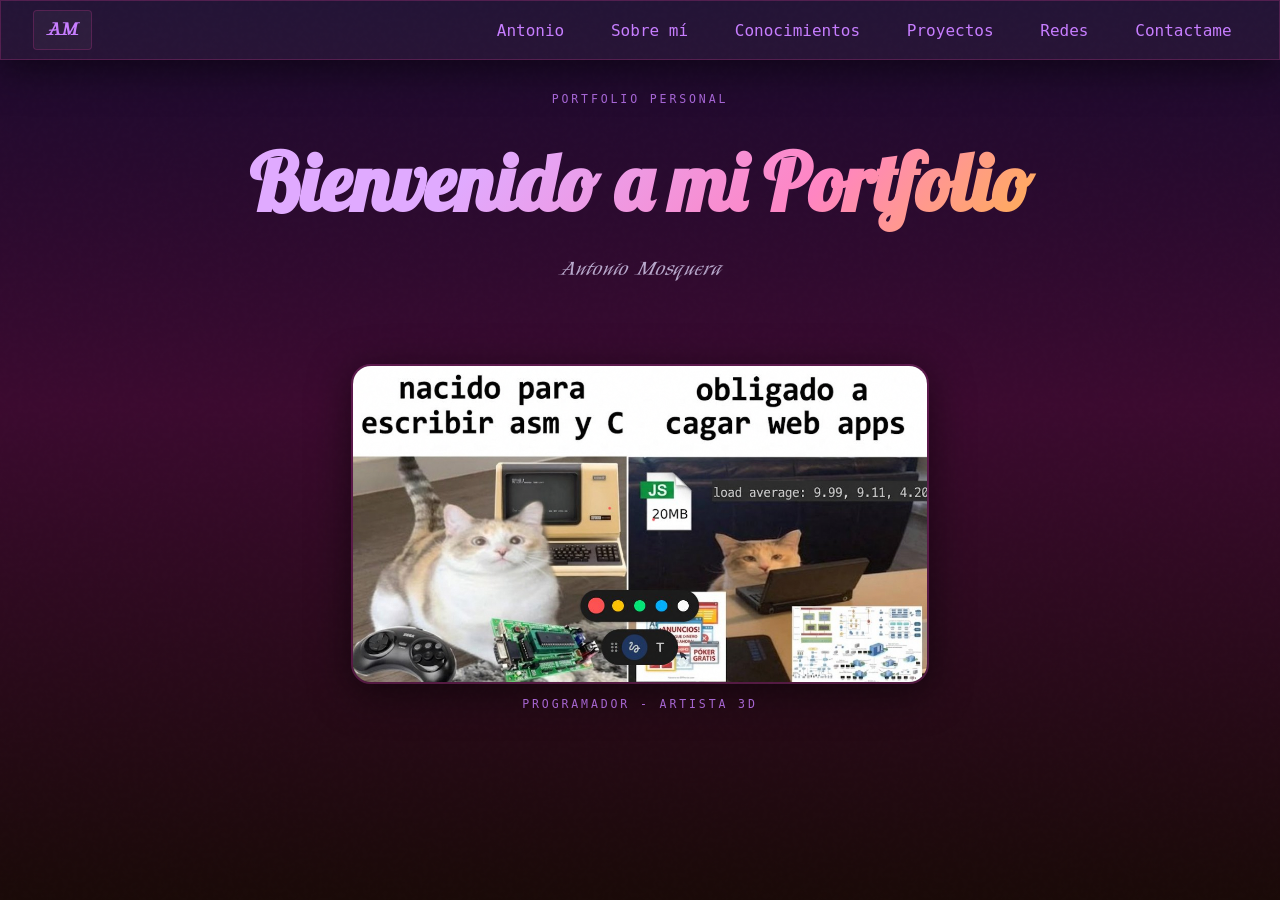
<file: index.html>
<!DOCTYPE html>
<html lang="es">
<head>
	<!--FUENTES- GOOGLE SANS- KINGS-->
	<link rel="preconnect" href="https://fonts.googleapis.com">
	<link rel="preconnect" href="https://fonts.gstatic.com" crossorigin>
	<link href="https://fonts.googleapis.com/css2?family=Google+Sans:ital,opsz,wght@0,17..18,400..700;1,17..18,400..700&family=Kings&display=swap" rel="stylesheet">
	<link href="https://fonts.googleapis.com/css2?family=Lobster&display=swap" rel="stylesheet">
	<link rel="stylesheet" href="styles.css">

  <meta charset="UTF-8">
  <meta name="viewport" content="width=device-width, initial-scale=1.0">
  <title>Portfolio - Antonio Mosquera</title>
</head>
<body>

	<nav>
    <span class="iniciales">AM</span>
    <a href="index.html">Antonio</a>
    <a href="informacion.html">Sobre mí</a>
    <a href="conocimientos.html">Conocimientos</a>
    <a href="proyectos.html">Proyectos</a>
    <a href="redes.html">Redes</a>
    <a href="contacto.html">Contactame</a>
  </nav>

  <main>
		<section class="hero">
			<p class="hero-label">Portfolio personal</p>
			<h1>Bienvenido a mi Portfolio</h1>
			<p class="hero-firma">Antonio Mosquera</p>
		</section>

		<section class="foto-perfil">
      <img src="FotoDePerfil.jpg" alt="Antonio Mosquera" />
      <p class="foto-label">Programador - Artista 3D</p>
    </section>
  </main>
</body>
</html>
</file>
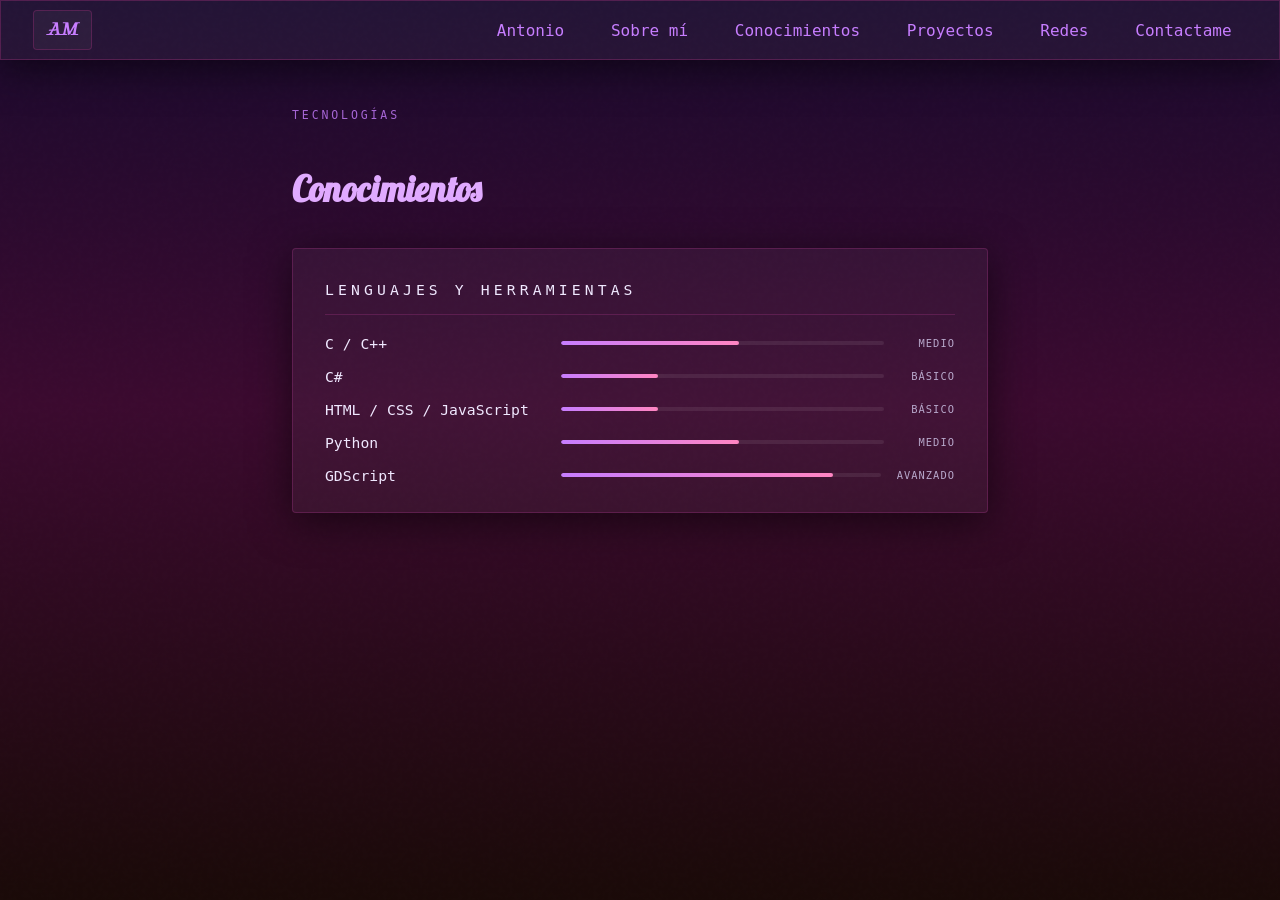
<file: conocimientos.html>
<!DOCTYPE html>
<html lang="es">
<head>
  <link rel="preconnect" href="https://fonts.googleapis.com">
  <link rel="preconnect" href="https://fonts.gstatic.com" crossorigin>
  <link href="https://fonts.googleapis.com/css2?family=Google+Sans:ital,opsz,wght@0,17..18,400..700;1,17..18,400..700&family=Kings&display=swap" rel="stylesheet">
  <link href="https://fonts.googleapis.com/css2?family=Lobster&display=swap" rel="stylesheet">
  <link rel="stylesheet" href="styles.css">
  <meta charset="UTF-8">
  <meta name="viewport" content="width=device-width, initial-scale=1.0">
  <title>Conocimientos - Antonio Mosquera</title>
</head>
<body>

  <nav>
    <span class="iniciales">AM</span>
    <a href="index.html">Antonio</a>
    <a href="informacion.html">Sobre mí</a>
    <a href="conocimientos.html">Conocimientos</a>
    <a href="proyectos.html">Proyectos</a>
    <a href="redes.html">Redes</a>
    <a href="contacto.html">Contactame</a>
  </nav>

  <main>
    <section class="pagina">

      <p class="pagina-subtitulo">Tecnologías</p>
      <h1 class="pagina-titulo">Conocimientos</h1>

      <div class="card">
        <p class="card-titulo">Lenguajes y herramientas</p>
        <ul class="tech-list">

          <li>
            <span class="tech-nombre">C / C++</span>
            <div class="barra-fondo"><div class="barra-relleno" style="width: 55%"></div></div>
            <span class="nivel-tag">Medio</span>
          </li>

          <li>
            <span class="tech-nombre">C#</span>
            <div class="barra-fondo"><div class="barra-relleno" style="width: 30%"></div></div>
            <span class="nivel-tag">Básico</span>
          </li>

          <li>
            <span class="tech-nombre">HTML / CSS / JavaScript</span>
            <div class="barra-fondo"><div class="barra-relleno" style="width: 30%"></div></div>
            <span class="nivel-tag">Básico</span>
          </li>

          <li>
            <span class="tech-nombre">Python</span>
            <div class="barra-fondo"><div class="barra-relleno" style="width: 55%"></div></div>
            <span class="nivel-tag">Medio</span>
          </li>

          <li>
            <span class="tech-nombre">GDScript</span>
            <div class="barra-fondo"><div class="barra-relleno" style="width: 85%"></div></div>
            <span class="nivel-tag">Avanzado</span>
          </li>

        </ul>
      </div>

    </section>
  </main>

</body>
</html>
</file>
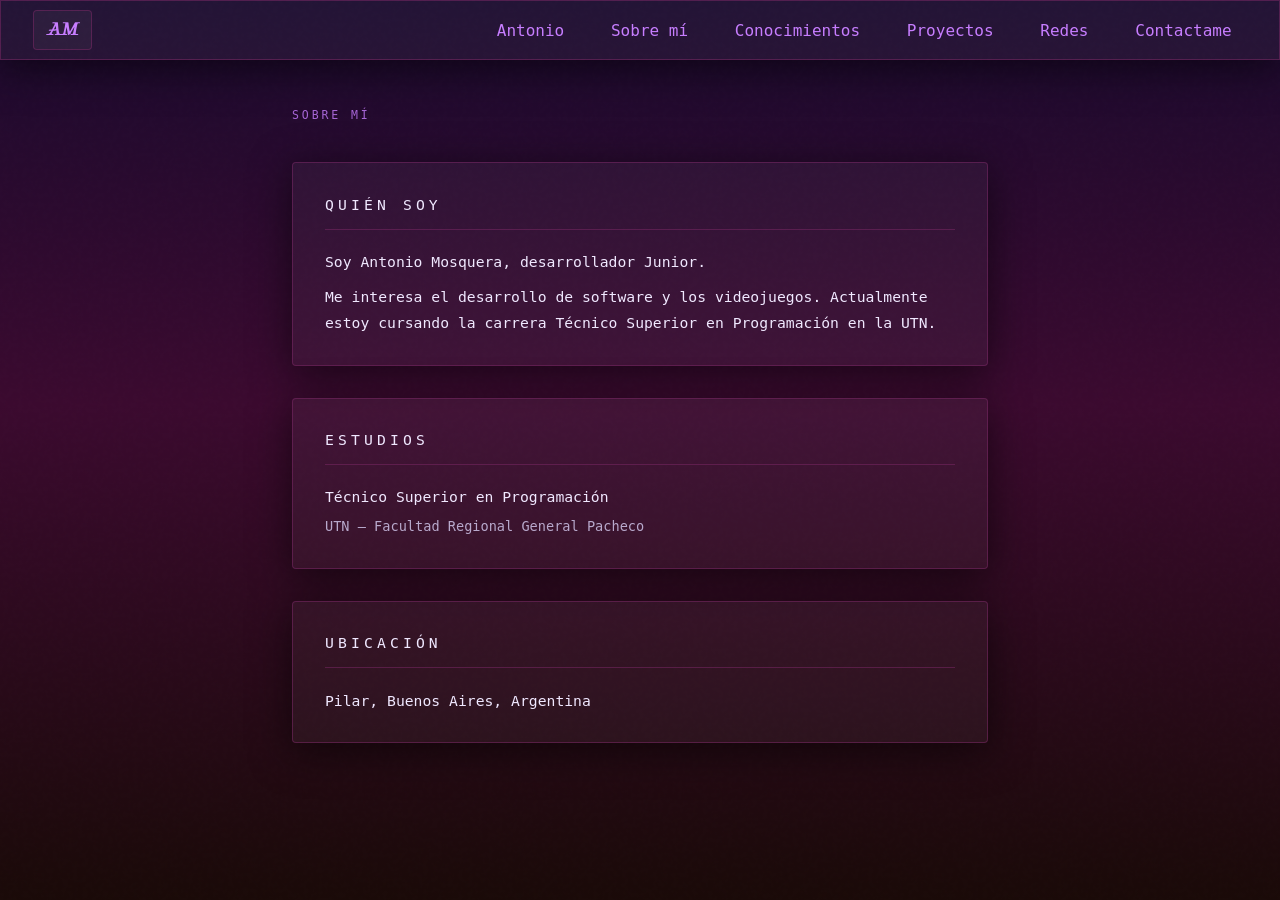
<file: informacion.html>
<!DOCTYPE html>
<html lang="es">
<head>
  <link rel="preconnect" href="https://fonts.googleapis.com">
  <link rel="preconnect" href="https://fonts.gstatic.com" crossorigin>
  <link href="https://fonts.googleapis.com/css2?family=Google+Sans:ital,opsz,wght@0,17..18,400..700;1,17..18,400..700&family=Kings&display=swap" rel="stylesheet">
  <link href="https://fonts.googleapis.com/css2?family=Lobster&display=swap" rel="stylesheet">
  <link rel="stylesheet" href="styles.css">
  <meta charset="UTF-8">
  <meta name="viewport" content="width=device-width, initial-scale=1.0">
  <title>Sobre mí - Antonio Mosquera</title>
</head>
<body>

  <nav>
    <span class="iniciales">AM</span>
    <a href="index.html">Antonio</a>
    <a href="informacion.html">Sobre mí</a>
    <a href="conocimientos.html">Conocimientos</a>
    <a href="proyectos.html">Proyectos</a>
    <a href="redes.html">Redes</a>
    <a href="contacto.html">Contactame</a>
  </nav>

  <main>
    <section class="pagina">

      <p class="pagina-subtitulo">Sobre mí</p>

      <div class="card">
        <p class="card-titulo">Quién soy</p>
        <p>Soy Antonio Mosquera, desarrollador Junior.</p>
        <p>Me interesa el desarrollo de software y los videojuegos. Actualmente estoy cursando la carrera Técnico Superior en Programación en la UTN.</p>
      </div>

      <div class="card">
        <p class="card-titulo">Estudios</p>
        <p>Técnico Superior en Programación</p>
        <p style="color: var(--text-dim); font-size: 0.85rem; margin-top: 0.3rem;">UTN — Facultad Regional General Pacheco</p>
      </div>

      <div class="card">
        <p class="card-titulo">Ubicación</p>
        <p>Pilar, Buenos Aires, Argentina</p>
      </div>

    </section>
  </main>

</body>
</html>
</file>
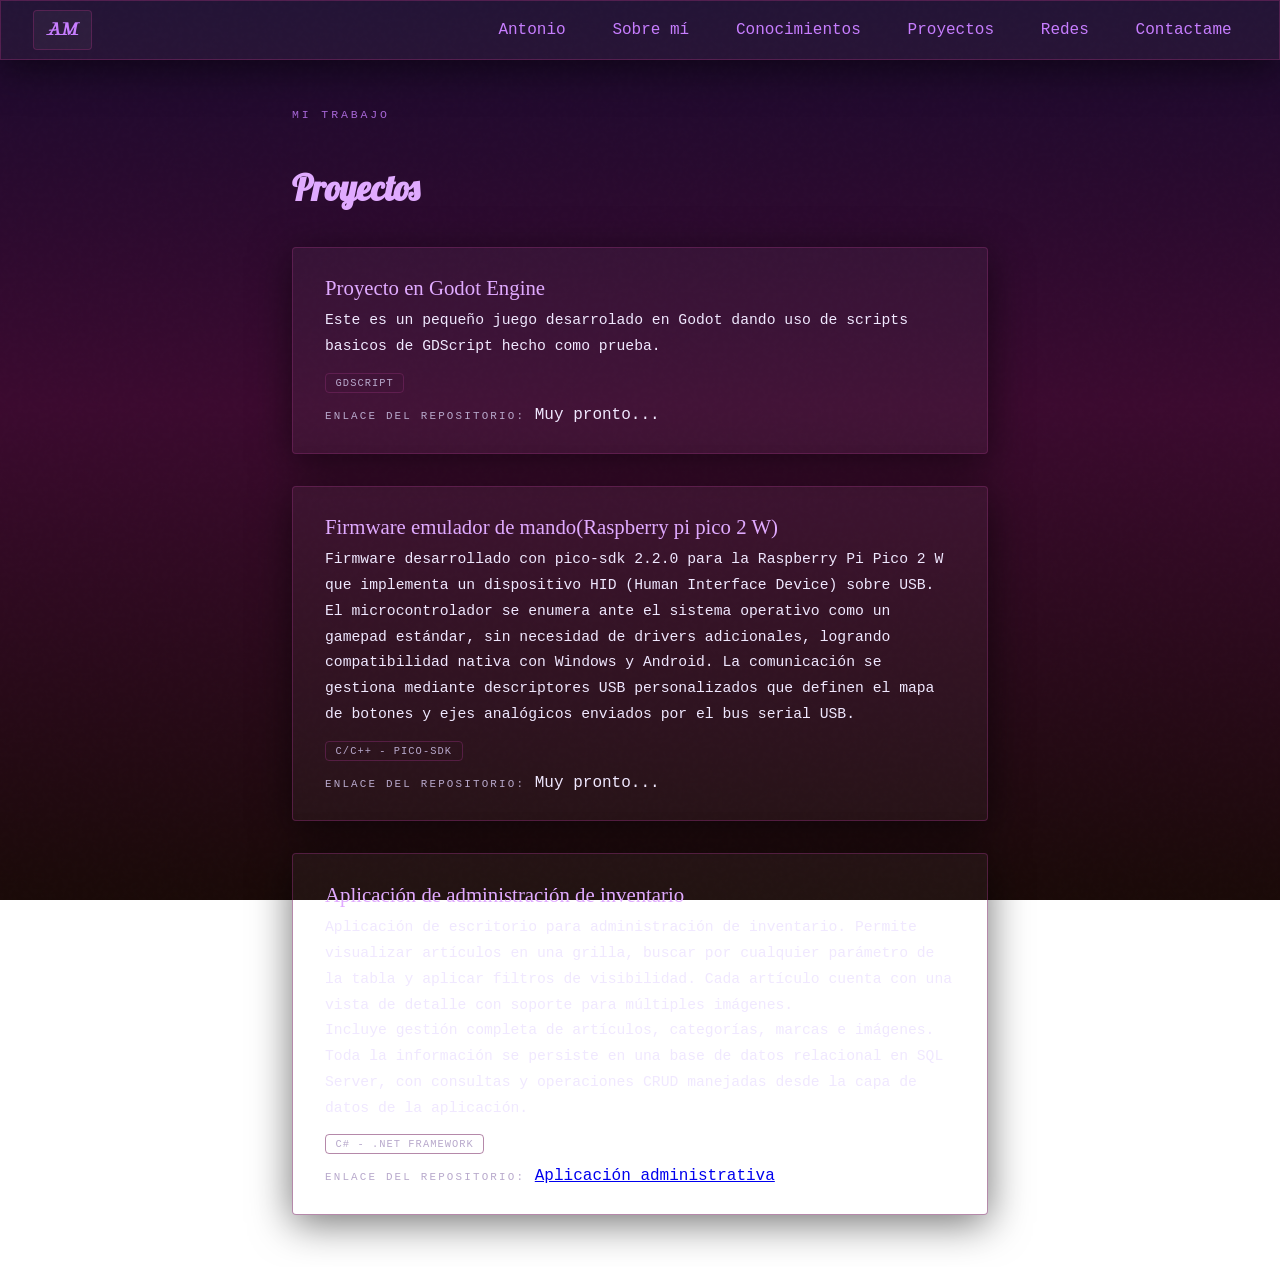
<file: proyectos.html>
<!DOCTYPE html>
<html lang="es">
<head>
  <link rel="preconnect" href="https://fonts.googleapis.com">
  <link rel="preconnect" href="https://fonts.gstatic.com" crossorigin>
  <link href="https://fonts.googleapis.com/css2?family=Google+Sans:ital,opsz,wght@0,17..18,400..700;1,17..18,400..700&family=Kings&display=swap" rel="stylesheet">
  <link href="https://fonts.googleapis.com/css2?family=Lobster&display=swap" rel="stylesheet">
  <link rel="stylesheet" href="styles.css">
  <meta charset="UTF-8">
  <meta name="viewport" content="width=device-width, initial-scale=1.0">
  <title>Proyectos - Antonio Mosquera</title>
</head>
<body>

  <nav>
    <span class="iniciales">AM</span>
    <a href="index.html">Antonio</a>
    <a href="informacion.html">Sobre mí</a>
    <a href="conocimientos.html">Conocimientos</a>
    <a href="proyectos.html">Proyectos</a>
    <a href="redes.html">Redes</a>
    <a href="contacto.html">Contactame</a>
  </nav>

  <main>
    <section class="pagina">

      <p class="pagina-subtitulo">Mi trabajo</p>
      <h1 class="pagina-titulo">Proyectos</h1>

      <div class="proyecto-card">
        <p class="proyecto-nombre">Proyecto en Godot Engine</p>
        <p class="proyecto-desc">Este es un pequeño juego desarrolado en Godot dando uso de scripts basicos de GDScript hecho como prueba.</p>
        <span class="proyecto-tag">GDScript</span>
        <div class="proyecto-enlace">

        <span class="red-label">Enlace del repositorio:</span>
        <a>Muy pronto...</a>
        
        </div>
      </div>

      <div class="proyecto-card">
        <p class="proyecto-nombre">Firmware emulador de mando(Raspberry pi pico 2 W)</p>
        <p class="proyecto-desc">Firmware desarrollado con pico-sdk 2.2.0 para la Raspberry Pi Pico 2 W que implementa un dispositivo HID (Human Interface Device) sobre USB. El microcontrolador se enumera ante el sistema operativo como un gamepad estándar, sin necesidad de drivers adicionales, logrando compatibilidad nativa con Windows y Android. La comunicación se gestiona mediante descriptores USB personalizados que definen el mapa de botones y ejes analógicos enviados por el bus serial USB.</p>
        <span class="proyecto-tag">C/C++ - pico-sdk</span>
        <div class="proyecto-enlace">

        <span class="red-label">Enlace del repositorio:</span>
        <a>Muy pronto...</a>
        
        </div>
      </div>

      <div class="proyecto-card">
        <p class="proyecto-nombre">Aplicación de administración de inventario</p>
        <p class="proyecto-desc">
          Aplicación de escritorio para administración de inventario. Permite visualizar artículos 
          en una grilla, buscar por cualquier parámetro de la tabla y aplicar filtros de visibilidad. 
          Cada artículo cuenta con una vista de detalle con soporte para múltiples imágenes.
        </p>
        <p class="proyecto-desc">
          Incluye gestión completa de artículos, categorías, marcas e imágenes. 
          Toda la información se persiste en una base de datos relacional en SQL Server, 
          con consultas y operaciones CRUD manejadas desde la capa de datos de la aplicación.
        </p>
        <span class="proyecto-tag">C# - .net framework</span>
        <div class="proyecto-enlace">

        <span class="red-label">Enlace del repositorio:</span>
        <a href="https://github.com/Hurakant/tp-winform-equipo-12b" target="_blank">Aplicación administrativa</a>

        </div>
      </div>

    </section>
  </main>

</body>
</html>
</file>
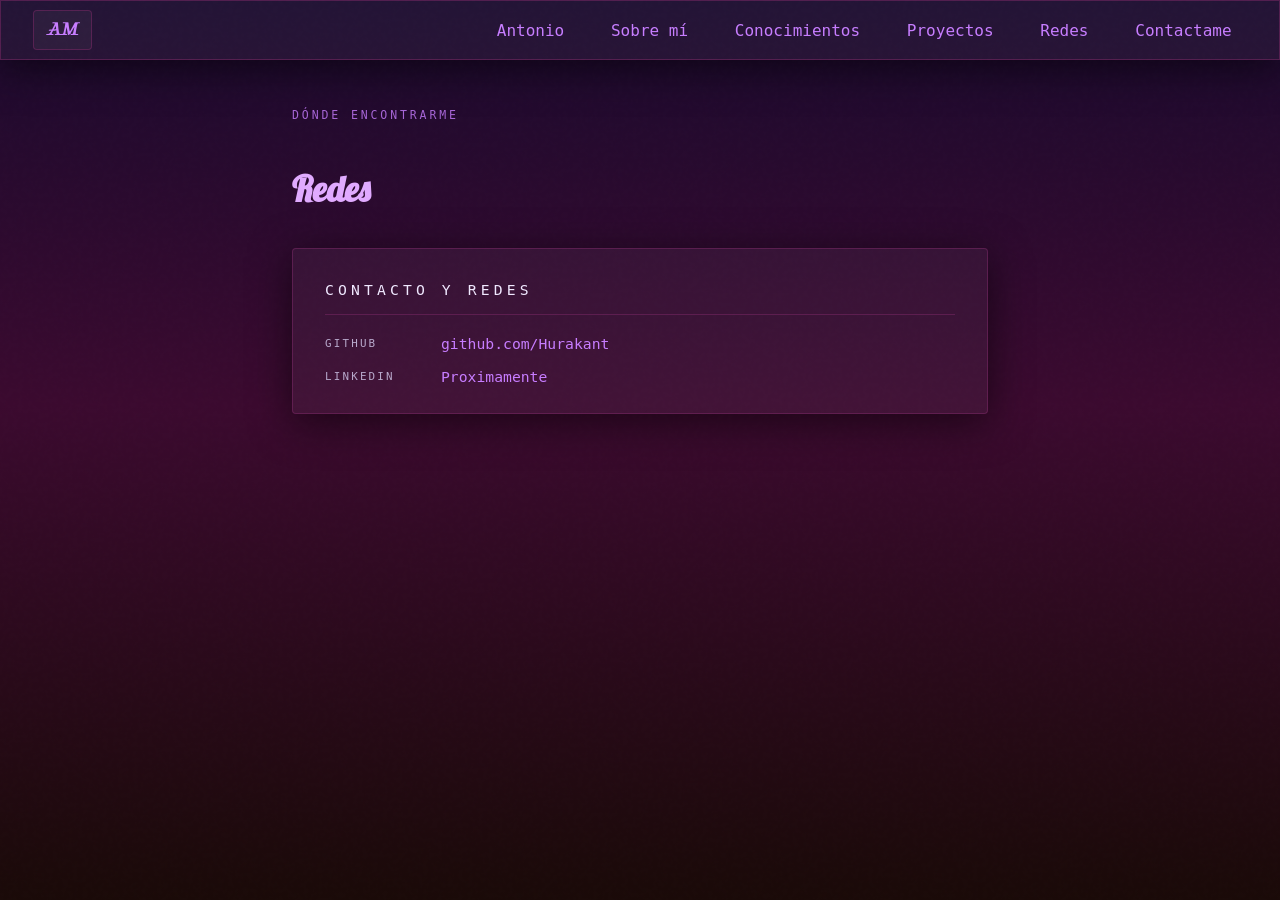
<file: redes.html>
<!DOCTYPE html>
<html lang="es">
<head>
  <link rel="preconnect" href="https://fonts.googleapis.com">
  <link rel="preconnect" href="https://fonts.gstatic.com" crossorigin>
  <link href="https://fonts.googleapis.com/css2?family=Google+Sans:ital,opsz,wght@0,17..18,400..700;1,17..18,400..700&family=Kings&display=swap" rel="stylesheet">
  <link href="https://fonts.googleapis.com/css2?family=Lobster&display=swap" rel="stylesheet">
  <link rel="stylesheet" href="styles.css">
  <meta charset="UTF-8">
  <meta name="viewport" content="width=device-width, initial-scale=1.0">
  <title>Redes - Antonio Mosquera</title>
</head>
<body>

  <nav>
    <span class="iniciales">AM</span>
    <a href="index.html">Antonio</a>
    <a href="informacion.html">Sobre mí</a>
    <a href="conocimientos.html">Conocimientos</a>
    <a href="proyectos.html">Proyectos</a>
    <a href="redes.html">Redes</a>
    <a href="contacto.html">Contactame</a>
  </nav>

  <main>
    <section class="pagina">

      <p class="pagina-subtitulo">Dónde encontrarme</p>
      <h1 class="pagina-titulo">Redes</h1>

      <div class="card">
        <p class="card-titulo">Contacto y redes</p>
        <ul class="red-lista">
          <li>
            <span class="red-label">GitHub</span>
            <a href="https://github.com/Hurakant" target="_blank">github.com/Hurakant</a>
          </li>

          <li>
            <span class="red-label">LinkedIn</span>
            <a>Proximamente</a>
          </li>

        </ul>
      </div>

    </section>
  </main>

</body>
</html>
</file>
<file: styles.css>
:root{
  /*COLORES*/
  --bg-start:    #1a0a2e;
  --bg-mid:      #3b0a2f;
  --bg-end:      #1a0a08;
  --accent:      #c77dff;
  --accent2:     #e0aaff;
  --text-main:   #f0e8ff;
  --text-dim:    #b8a9cc;
  --card-bg:     rgba(255,255,255,0.04);
  --border:      rgba(120,40,100,0.55);
  --shadow:      0 8px 40px rgba(0,0,0,0.55);
}

*, *::before, *::after { box-sizing: border-box; margin: 0; padding: 0; }

body{
  min-height: 100vh;
  background: linear-gradient(180deg, var(--bg-start) 0%, var(--bg-mid) 45%, var(--bg-end) 100%);
  background-attachment: fixed;
  font-family: 'Google Sans', monospace;
  color: var(--text-main);
}
body::before{
  content: '';
  position: fixed;
  inset: 0;
  background-image: url("data:image/svg+xml,%3Csvg viewBox='0 0 200 200' xmlns='http://www.w3.org/2000/svg'%3E%3Cfilter id='n'%3E%3CfeTurbulence type='fractalNoise' baseFrequency='0.9' numOctaves='4' stitchTiles='stitch'/%3E%3C/filter%3E%3Crect width='100%25' height='100%25' filter='url(%23n)' opacity='0.04'/%3E%3C/svg%3E");
  pointer-events: none;
  z-index: 0;
  opacity: 0.35;
}
/* ── HERO ── */
.hero {
  padding: 4rem 0 2rem;
  display: flex;
  flex-direction: column;
  align-items: center;
  justify-content: center;
  text-align: center;
  padding: 2rem 0;
  animation: fadeUp 1s ease both;
    /*FLEXBOX*/
  display: flex;
  flex-direction: column;
  align-items: center;
}

.hero-label {
  font-family: 'Google Sans', monospace;
  font-size: 0.72rem;
  letter-spacing: 0.25em;
  text-transform: uppercase;
  color: var(--accent);
  margin-bottom: 1rem;
  opacity: 0.8;
}

.hero h1 {
  font-family: 'Lobster', sans-serif;
  font-size: clamp(2.8rem, 8vw, 5rem);
  font-weight: 600;
  line-height: 1.1;
  background: linear-gradient(130deg, #e0aaff 30%, #ff85c2 70%, #ffb347 100%);
  -webkit-background-clip: text;
  -webkit-text-fill-color: transparent;
  background-clip: text;
  margin-bottom: 0.8rem;
  padding: 1rem 1rem;
}

.hero-firma {
  font-family: 'Kings', sans-serif;
  font-style: italic;
  font-size: 1.3rem;
  color: var(--text-dim);
  letter-spacing: 0.04em;
}

.hero-sig::before { content: '— '; }

nav {
  height: 60px;
  display: flex;
  align-items: center;
  justify-content: flex-end;
  gap: 1rem;
  padding: 0 2rem;
  background: var(--card-bg);
  border: 1px solid var(--border);
  box-shadow: var(--shadow);
}

nav a {
  color: var(--accent);
  text-decoration: none;
  padding: 0.4rem 0.9rem;
  border: 1px solid transparent;
  border-radius: 4px;
  transition: all 0.2s ease;
}

nav a:hover {
  color: var(--accent);
  border-color: var(--border);
  background: var(--card-bg);
}

.iniciales {
  margin-right: auto;
  color: var(--accent);
  font-family: 'kings', serif;
  font-weight: 600;
  font-size: 1.1rem;
  padding: 0.4rem 0.8rem;
  border: 1px solid var(--border);
  border-radius: 4px;
  background: var(--card-bg);
}

.foto-perfil {
  display: flex;
  flex-direction: column;
  align-items: center;
  gap: 0.8rem;
  padding: 3rem 0;
}

.foto-perfil img {
  width: auto;
  height: 320px;
  object-fit: cover;
  border-radius: 20px;
  border: 2px solid var(--border);
  box-shadow: var(--shadow);
}

.foto-label {
  font-size: 0.72rem;
  letter-spacing: 0.25em;
  text-transform: uppercase;
  color: var(--accent);
  opacity: 0.8;
}

/* ── PAGINAS EXTRAS ── */
.pagina {
  max-width: 760px;
  margin: 0 auto;
  padding: 3rem 2rem;
  display: flex;
  flex-direction: column;
  gap: 2rem;
}

.pagina-titulo {
  font-family: 'Lobster', sans-serif;
  font-size: 2.2rem;
  background: linear-gradient(130deg, #e0aaff 30%, #ff85c2 70%, #ffb347 100%);
  -webkit-background-clip: text;
  -webkit-text-fill-color: transparent;
  background-clip: text;
  padding: 0.3rem 0;
}

.pagina-subtitulo {
  font-size: 0.72rem;
  letter-spacing: 0.25em;
  text-transform: uppercase;
  color: var(--accent);
  opacity: 0.8;
  margin-bottom: 0.5rem;
}

/* ── COSAS PARA LAS TARJETAS ── */
.card {
  background: var(--card-bg);
  border: 1px solid var(--border);
  border-radius: 4px;
  padding: 1.8rem 2rem;
  box-shadow: var(--shadow);
}

.card-titulo {
  font-size: 0.68rem;
  letter-spacing: 0.28em;
  text-transform: uppercase;
  color: var(--accent);
  margin-bottom: 1.2rem;
  padding-bottom: 0.7rem;
  border-bottom: 1px solid var(--border);
}

.card p {
  font-size: 0.92rem;
  line-height: 1.75;
  color: var(--text-main);
  font-weight: 300;
}

.card p + p {
  margin-top: 0.6rem;
}

/* ── TECNOLOGIAS ── */
.tech-list {
  list-style: none;
  display: flex;
  flex-direction: column;
  gap: 1rem;
}

.tech-list li {
  display: flex;
  align-items: center;
  gap: 1rem;
}

.tech-nombre {
  min-width: 220px;
  font-size: 0.92rem;
  color: var(--text-main);
  font-weight: 300;
}

.barra-fondo {
  flex: 1;
  height: 4px;
  background: rgba(255,255,255,0.08);
  border-radius: 2px;
  overflow: hidden;
}

.barra-relleno {
  height: 100%;
  border-radius: 2px;
  background: linear-gradient(90deg, var(--accent), #ff85c2);
}

.nivel-tag {
  font-size: 0.65rem;
  letter-spacing: 0.1em;
  text-transform: uppercase;
  color: var(--text-dim);
  min-width: 55px;
  text-align: right;
}

/* ── PROYECTOS ── */
.proyecto-card {
  background: var(--card-bg);
  border: 1px solid var(--border);
  border-radius: 4px;
  padding: 1.8rem 2rem;
  box-shadow: var(--shadow);
}

.proyecto-nombre {
  font-family: 'Google Sans', serif;
  font-size: 1.3rem;
  color: var(--accent2);
  margin-bottom: 0.5rem;
}

.proyecto-desc {
  font-size: 0.92rem;
  line-height: 1.75;
  color: var(--text-main);
  font-weight: 300;
}

.proyecto-tag {
  display: inline-block;
  margin-top: 0.8rem;
  font-size: 0.65rem;
  letter-spacing: 0.1em;
  text-transform: uppercase;
  color: var(--text-dim);
  border: 1px solid var(--border);
  border-radius: 4px;
  padding: 0.2rem 0.6rem;
  margin-bottom: 0.8rem;
}

/* ── REDES ── */
.red-lista {
  list-style: none;
  display: flex;
  flex-direction: column;
  gap: 1rem;
}

.red-lista li {
  display: flex;
  align-items: center;
  gap: 1rem;
  font-size: 0.92rem;
  font-weight: 300;
  color: var(--text-main);
}

.red-label {
  min-width: 100px;
  font-size: 0.68rem;
  letter-spacing: 0.2em;
  text-transform: uppercase;
  color: var(--text-dim);
}

.red-lista a {
  color: var(--accent);
  text-decoration: none;
  transition: opacity 0.2s;
}

.red-lista a:hover {
  opacity: 0.7;
}

/* ── ANIMACION ── */
@keyframes fadeUp {
  from { opacity: 0; transform: translateY(24px); }
  to   { opacity: 1; transform: translateY(0); }
}

@keyframes bounce {
  0%, 100% { transform: translateY(0); }
  50%       { transform: translateY(6px); }
}

.pagina { animation: fadeUp 0.8s ease both; }

@media (max-width: 600px) {

  nav {
    overflow-x: auto;
    gap: 0.4rem;
    padding: 0 0.8rem;
  }

  nav a {
    white-space: nowrap;
    padding: 0.3rem 0.6rem;
    font-size: 0.8rem;
  }

  .iniciales {
    font-size: 0.9rem;
    padding: 0.3rem 0.6rem;
  }

  .hero h1 {
    font-size: clamp(2rem, 10vw, 3.5rem);
    padding: 0.5rem;
  }

  .foto-perfil img {
    height: 220px;
  }

  .pagina {
    padding: 2rem 1rem;
    gap: 1.4rem;
  }

  .card {
    padding: 1.3rem 1.2rem;
  }

  .proyecto-card {
    padding: 1.3rem 1.2rem;
  }

  .tech-list li {
    flex-wrap: wrap;
    gap: 0.4rem;
  }

  .tech-nombre {
    min-width: unset;
    width: 100%;
  }

  .barra-fondo {
    flex: 1;
  }

  .nivel-tag {
    min-width: unset;
  }

  .red-lista li {
    flex-direction: column;
    align-items: flex-start;
    gap: 0.2rem;
  }

  .red-label {
    min-width: unset;
  }
  
  .proyecto-enlace {
  display: flex;
  align-items: center;
  gap: 1rem;
  margin-top: 0.8rem;
  text-decoration: dotted;
}

}
.form-contacto {
  display: flex;
  flex-direction: column;
  gap: 1.2rem;
}

.form-grupo {
  display: flex;
  flex-direction: column;
  gap: 0.4rem;
}

.form-grupo label {
  font-size: 0.68rem;
  letter-spacing: 0.2em;
  text-transform: uppercase;
  color: var(--text-dim);
}

.form-grupo input,
.form-grupo textarea {
  background: rgba(255,255,255,0.05);
  border: 1px solid var(--border);
  border-radius: 4px;
  padding: 0.7rem 1rem;
  color: var(--text-main);
  font-family: 'Google Sans', monospace;
  font-size: 0.92rem;
  outline: none;
  transition: border-color 0.2s;
}

.form-grupo input:focus,
.form-grupo textarea:focus {
  border-color: var(--accent);
}

.form-contacto button {
  align-self: flex-start;
  background: transparent;
  border: 1px solid var(--accent);
  border-radius: 4px;
  color: var(--accent);
  padding: 0.6rem 1.5rem;
  font-size: 0.8rem;
  letter-spacing: 0.15em;
  text-transform: uppercase;
  cursor: pointer;
  transition: all 0.2s;
}

.form-contacto button:hover {
  background: var(--accent);
  color: #1a0a2e;
}
</file>
